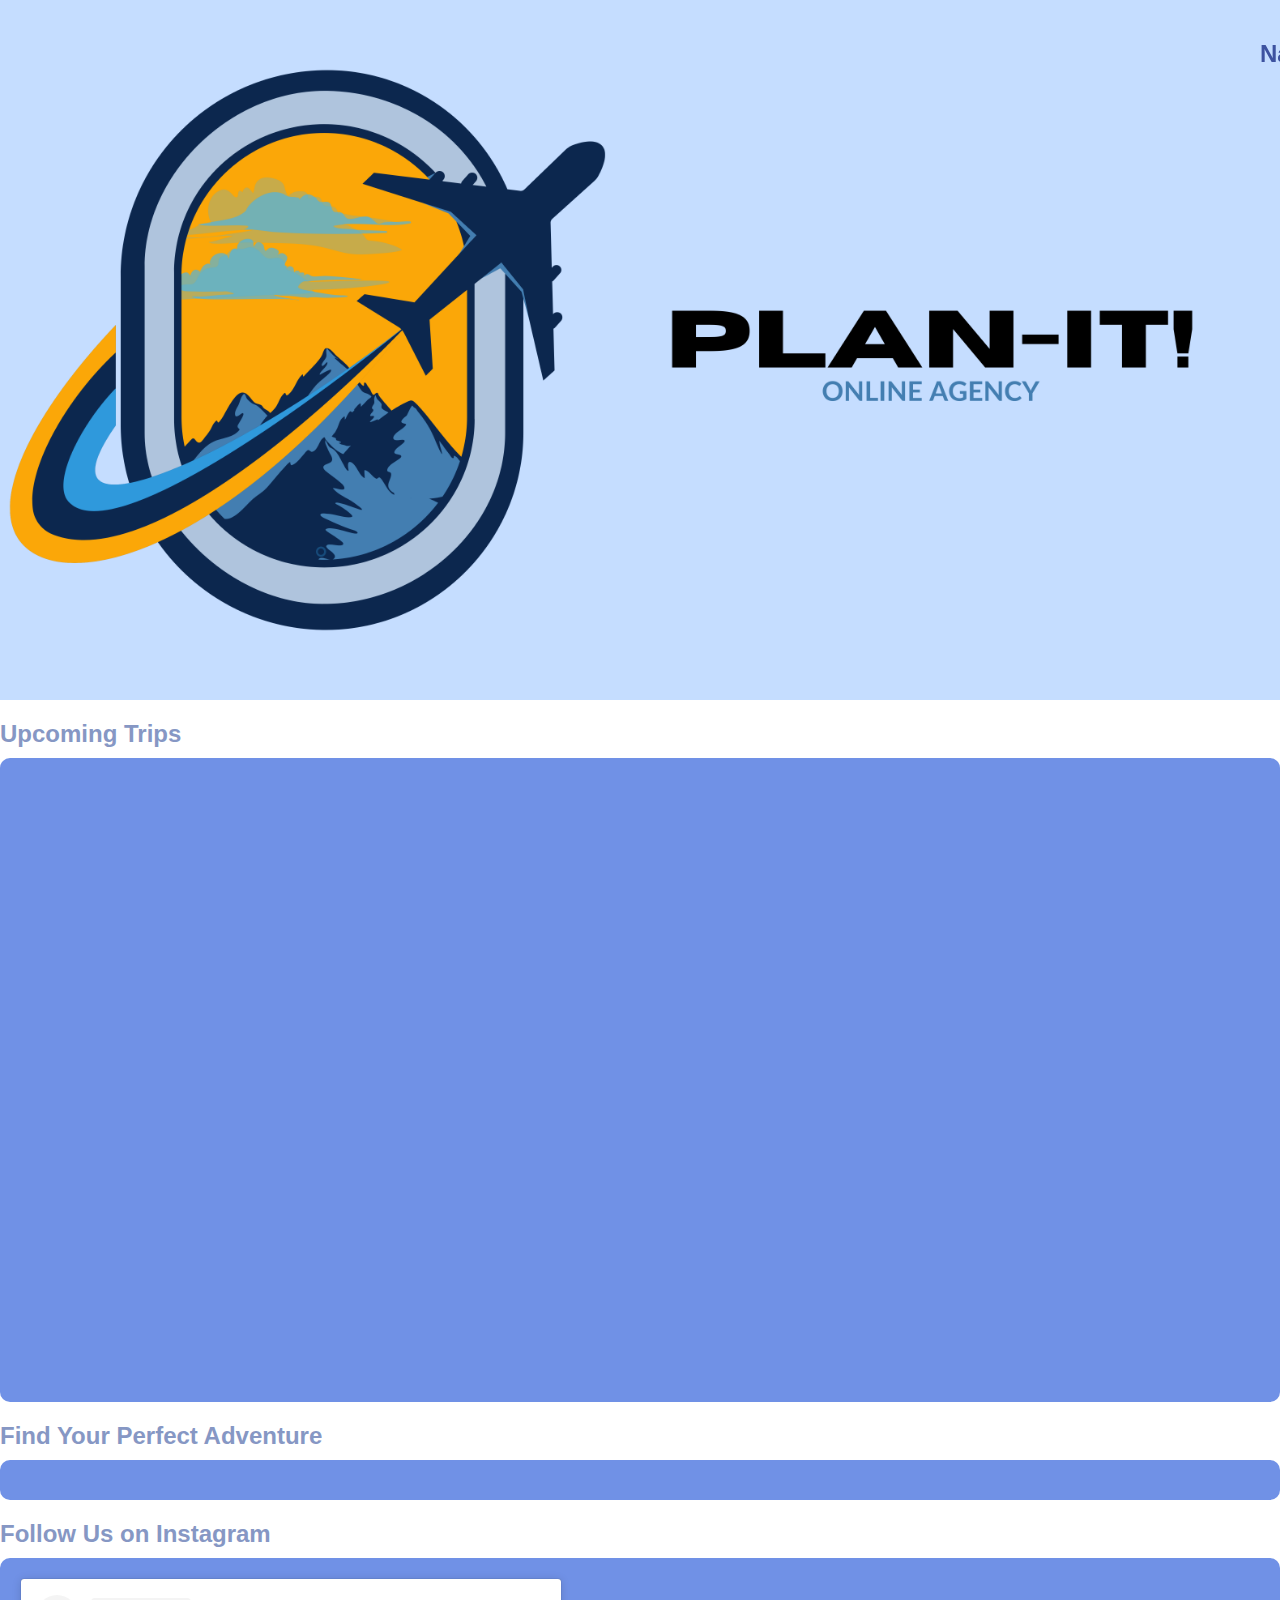
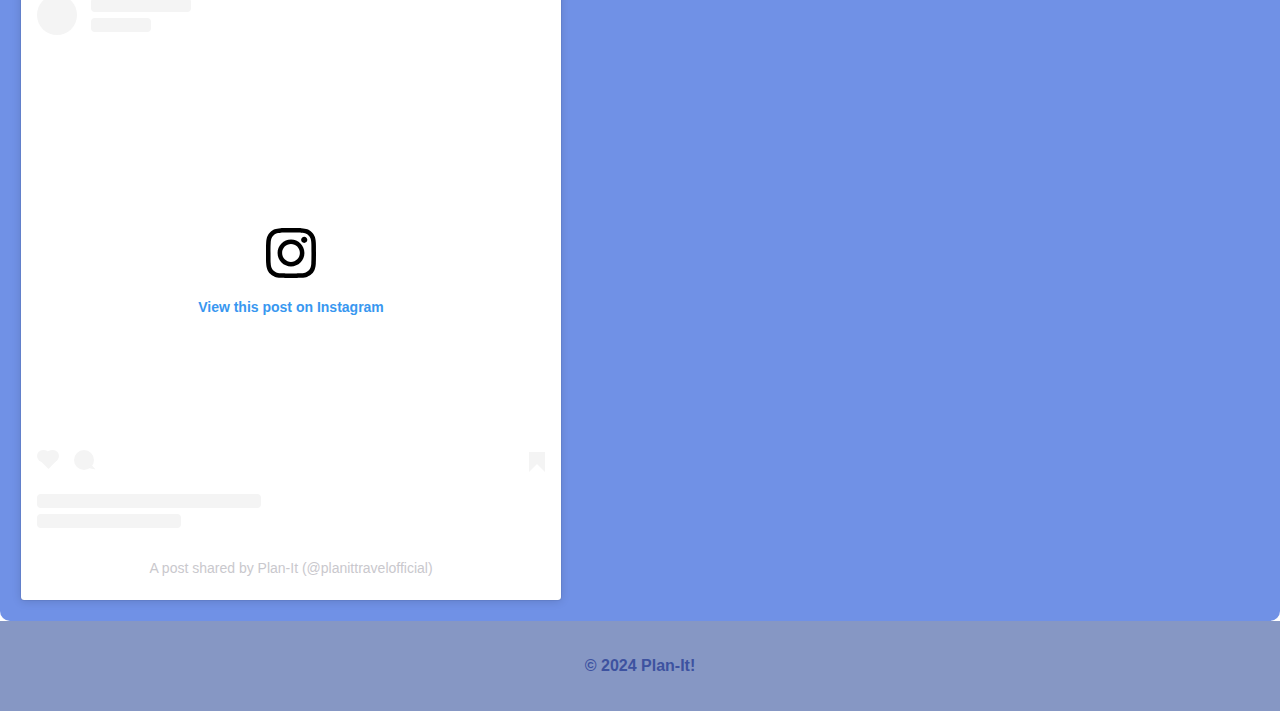
<file: index.html>
<!DOCTYPE html>
<html lang="en">
<head>
    <!-- Google tag (gtag.js) -->
    <script async src="https://www.googletagmanager.com/gtag/js?id=G-CT3KV39Y6D"></script>
    <script>
      window.dataLayer = window.dataLayer || [];
      function gtag(){dataLayer.push(arguments);}
      gtag('js', new Date());

      gtag('config', 'G-CT3KV39Y6D');
    </script>
    <meta charset="UTF-8">
    <meta name="viewport" content="width=device-width, initial-scale=1.0">
    <title>Plan-It!</title>
    <link rel="stylesheet" href="styles.css">
    <link rel="icon" type="image/png" href="images/logo.png">
    <script src="script.js"></script>
    </head>
</head>
<body>

    <header class="header">
        <div class="site-banner">
        </div>
    </header>

    <main>
        <section class="calendar-section">
            <h2 class="section-title">Upcoming Trips</h2>
            <div class="embed-container">
                <iframe src="https://calendar.google.com/calendar/embed?src=c_c9ea4a0b749893f47ca1cd64f7fb0e78210a3d4c4c9bcd7378120243383add71%40group.calendar.google.com&ctz=Europe%2FBucharest" style="border: 0" width="800" height="600" frameborder="0" scrolling="no"></iframe>
            </div>
        </section>

        <section class="quiz-section">
            <h2 class="section-title">Find Your Perfect Adventure</h2>
            <!-- Quiz embed code goes here -->
            <div class="embed-container">
                <!-- Quiz embed -->
            </div>
        </section>

        <section class="instagram-section">
            <h2 class="section-title">Follow Us on Instagram</h2>
            <div class="embed-container">
                <blockquote class="instagram-media" data-instgrm-captioned data-instgrm-permalink="https://www.instagram.com/p/C6_kP2pINX_/?utm_source=ig_embed&amp;utm_campaign=loading" data-instgrm-version="14" style=" background:#FFF; border:0; border-radius:3px; box-shadow:0 0 1px 0 rgba(0,0,0,0.5),0 1px 10px 0 rgba(0,0,0,0.15); margin: 1px; max-width:540px; min-width:326px; padding:0; width:99.375%; width:-webkit-calc(100% - 2px); width:calc(100% - 2px);"><div style="padding:16px;"> <a href="https://www.instagram.com/p/C6_kP2pINX_/?utm_source=ig_embed&amp;utm_campaign=loading" style=" background:#FFFFFF; line-height:0; padding:0 0; text-align:center; text-decoration:none; width:100%;" target="_blank"> <div style=" display: flex; flex-direction: row; align-items: center;"> <div style="background-color: #F4F4F4; border-radius: 50%; flex-grow: 0; height: 40px; margin-right: 14px; width: 40px;"></div> <div style="display: flex; flex-direction: column; flex-grow: 1; justify-content: center;"> <div style=" background-color: #F4F4F4; border-radius: 4px; flex-grow: 0; height: 14px; margin-bottom: 6px; width: 100px;"></div> <div style=" background-color: #F4F4F4; border-radius: 4px; flex-grow: 0; height: 14px; width: 60px;"></div></div></div><div style="padding: 19% 0;"></div> <div style="display:block; height:50px; margin:0 auto 12px; width:50px;"><svg width="50px" height="50px" viewBox="0 0 60 60" version="1.1" xmlns="https://www.w3.org/2000/svg" xmlns:xlink="https://www.w3.org/1999/xlink"><g stroke="none" stroke-width="1" fill="none" fill-rule="evenodd"><g transform="translate(-511.000000, -20.000000)" fill="#000000"><g><path d="M556.869,30.41 C554.814,30.41 553.148,32.076 553.148,34.131 C553.148,36.186 554.814,37.852 556.869,37.852 C558.924,37.852 560.59,36.186 560.59,34.131 C560.59,32.076 558.924,30.41 556.869,30.41 M541,60.657 C535.114,60.657 530.342,55.887 530.342,50 C530.342,44.114 535.114,39.342 541,39.342 C546.887,39.342 551.658,44.114 551.658,50 C551.658,55.887 546.887,60.657 541,60.657 M541,33.886 C532.1,33.886 524.886,41.1 524.886,50 C524.886,58.899 532.1,66.113 541,66.113 C549.9,66.113 557.115,58.899 557.115,50 C557.115,41.1 549.9,33.886 541,33.886 M565.378,62.101 C565.244,65.022 564.756,66.606 564.346,67.663 C563.803,69.06 563.154,70.057 562.106,71.106 C561.058,72.155 560.06,72.803 558.662,73.347 C557.607,73.757 556.021,74.244 553.102,74.378 C549.944,74.521 548.997,74.552 541,74.552 C533.003,74.552 532.056,74.521 528.898,74.378 C525.979,74.244 524.393,73.757 523.338,73.347 C521.94,72.803 520.942,72.155 519.894,71.106 C518.846,70.057 518.197,69.06 517.654,67.663 C517.244,66.606 516.755,65.022 516.623,62.101 C516.479,58.943 516.448,57.996 516.448,50 C516.448,42.003 516.479,41.056 516.623,37.899 C516.755,34.978 517.244,33.391 517.654,32.338 C518.197,30.938 518.846,29.942 519.894,28.894 C520.942,27.846 521.94,27.196 523.338,26.654 C524.393,26.244 525.979,25.756 528.898,25.623 C532.057,25.479 533.004,25.448 541,25.448 C548.997,25.448 549.943,25.479 553.102,25.623 C556.021,25.756 557.607,26.244 558.662,26.654 C560.06,27.196 561.058,27.846 562.106,28.894 C563.154,29.942 563.803,30.938 564.346,32.338 C564.756,33.391 565.244,34.978 565.378,37.899 C565.522,41.056 565.552,42.003 565.552,50 C565.552,57.996 565.522,58.943 565.378,62.101 M570.82,37.631 C570.674,34.438 570.167,32.258 569.425,30.349 C568.659,28.377 567.633,26.702 565.965,25.035 C564.297,23.368 562.623,22.342 560.652,21.575 C558.743,20.834 556.562,20.326 553.369,20.18 C550.169,20.033 549.148,20 541,20 C532.853,20 531.831,20.033 528.631,20.18 C525.438,20.326 523.257,20.834 521.349,21.575 C519.376,22.342 517.703,23.368 516.035,25.035 C514.368,26.702 513.342,28.377 512.574,30.349 C511.834,32.258 511.326,34.438 511.181,37.631 C511.035,40.831 511,41.851 511,50 C511,58.147 511.035,59.17 511.181,62.369 C511.326,65.562 511.834,67.743 512.574,69.651 C513.342,71.625 514.368,73.296 516.035,74.965 C517.703,76.634 519.376,77.658 521.349,78.425 C523.257,79.167 525.438,79.673 528.631,79.82 C531.831,79.965 532.853,80.001 541,80.001 C549.148,80.001 550.169,79.965 553.369,79.82 C556.562,79.673 558.743,79.167 560.652,78.425 C562.623,77.658 564.297,76.634 565.965,74.965 C567.633,73.296 568.659,71.625 569.425,69.651 C570.167,67.743 570.674,65.562 570.82,62.369 C570.966,59.17 571,58.147 571,50 C571,41.851 570.966,40.831 570.82,37.631"></path></g></g></g></svg></div><div style="padding-top: 8px;"> <div style=" color:#3897f0; font-family:Arial,sans-serif; font-size:14px; font-style:normal; font-weight:550; line-height:18px;">View this post on Instagram</div></div><div style="padding: 12.5% 0;"></div> <div style="display: flex; flex-direction: row; margin-bottom: 14px; align-items: center;"><div> <div style="background-color: #F4F4F4; border-radius: 50%; height: 12.5px; width: 12.5px; transform: translateX(0px) translateY(7px);"></div> <div style="background-color: #F4F4F4; height: 12.5px; transform: rotate(-45deg) translateX(3px) translateY(1px); width: 12.5px; flex-grow: 0; margin-right: 14px; margin-left: 2px;"></div> <div style="background-color: #F4F4F4; border-radius: 50%; height: 12.5px; width: 12.5px; transform: translateX(9px) translateY(-18px);"></div></div><div style="margin-left: 8px;"> <div style=" background-color: #F4F4F4; border-radius: 50%; flex-grow: 0; height: 20px; width: 20px;"></div> <div style=" width: 0; height: 0; border-top: 2px solid transparent; border-left: 6px solid #f4f4f4; border-bottom: 2px solid transparent; transform: translateX(16px) translateY(-4px) rotate(30deg)"></div></div><div style="margin-left: auto;"> <div style=" width: 0px; border-top: 8px solid #F4F4F4; border-right: 8px solid transparent; transform: translateY(16px);"></div> <div style=" background-color: #F4F4F4; flex-grow: 0; height: 12px; width: 16px; transform: translateY(-4px);"></div> <div style=" width: 0; height: 0; border-top: 8px solid #F4F4F4; border-left: 8px solid transparent; transform: translateY(-4px) translateX(8px);"></div></div></div> <div style="display: flex; flex-direction: column; flex-grow: 1; justify-content: center; margin-bottom: 24px;"> <div style=" background-color: #F4F4F4; border-radius: 4px; flex-grow: 0; height: 14px; margin-bottom: 6px; width: 224px;"></div> <div style=" background-color: #F4F4F4; border-radius: 4px; flex-grow: 0; height: 14px; width: 144px;"></div></div></a><p style=" color:#c9c8cd; font-family:Arial,sans-serif; font-size:14px; line-height:17px; margin-bottom:0; margin-top:8px; overflow:hidden; padding:8px 0 7px; text-align:center; text-overflow:ellipsis; white-space:nowrap;"><a href="https://www.instagram.com/p/C6_kP2pINX_/?utm_source=ig_embed&amp;utm_campaign=loading" style=" color:#c9c8cd; font-family:Arial,sans-serif; font-size:14px; font-style:normal; font-weight:normal; line-height:17px; text-decoration:none;" target="_blank">A post shared by Plan-It (@planittravelofficial)</a></p></div></blockquote> <script async src="//www.instagram.com/embed.js"></script>
            </div>
        </section>
    </main>

    <aside class="sidebar">
        <h2 class="sidebar-title">Navigation</h2>
        <!-- Sidebar navigation links go here -->
        <ul>
            <li><a href="#">Home</a></li>
            <li><a href="#">About Us</a></li>
            <li><a href="#">Contact</a></li>
        </ul>
    </aside>

    <footer class="footer">
        <p>© 2024 Plan-It!</p>
    </footer>

  <!--Start of Tawk.to Script-->
 <script type="text/javascript">
 var Tawk_API=Tawk_API||{}, Tawk_LoadStart=new Date();
 (function(){
 var s1=document.createElement("script"),s0=document.getElementsByTagName("script")[0];
 s1.async=true;
 s1.src='https://embed.tawk.to/664493b9981b6c564770a99d/1httu2347';
 s1.charset='UTF-8';
 s1.setAttribute('crossorigin','*');
 s0.parentNode.insertBefore(s1,s0);
 })();
 </script>
  <!--End of Tawk.to Script-->
</body>

</html>
</file>
<file: styles.css>
/* General Styles */
body {
    font-family: 'Open Sans', sans-serif;
    font-weight: 600; /* Semibold */
    margin: 0;
    padding: 0;
}

.container {
    max-width: 1200px;
    margin: 0 auto;
    padding: 20px;
}

/* Header Styles */
.header {
    background-image: url('images/sitebanner.png'); /* Replace 'path/to/your/image.jpg' with the actual path to your image */
    background-size: cover; /* Cover the entire header with the background image */
    background-position: center; /* Center the background image */
    color: #3D52A0; /* Text color */
    text-align: center;
    padding: 350px;
}


.site-banner h1,
.site-banner p,
.section-title,
.sidebar-title,
.sidebar ul li a,
.footer {
    font-weight: 600; /* Semibold */
}

/* Main Content Styles */
.main {
    display: flex;
    flex-wrap: wrap;
    justify-content: space-between;
}

.section {
    flex-basis: calc(33.33% - 20px); /* Each section takes up one-third of the available space */
    margin-bottom: 20px;
}

.section-title {
    color: #8697C4;
    font-size: 1.5em;
    margin-bottom: 10px;
}

.embed-container {
    background-color: #7091E6;
    border-radius: 10px;
    padding: 20px;
}

/* Sidebar Styles */
.sidebar {
    background-color: #ADBBD;
    color: #3D52A0;
    padding: 20px;
    width: 250px;
    position: fixed;
    top: 0;
    bottom: 0;
    right: -250px;
    transition: right 0.3s ease-in-out;
}

/* Footer Styles */
.footer {
    background-color: #8697C4;
    color: #3D52A0;
    text-align: center;
    padding: 20px;
}

/* Language Toggle Styles */
.language-toggle {
    position: absolute;
    top: 20px;
    right: 20px;
}

/* Google Analytics Placeholder */

/* Adjust layout for specific sections */
.calendar-section,
.quiz-section,
.instagram-section {
    flex-basis: calc(33.33% - 20px);
}

@media (max-width: 768px) {
    .section {
        flex-basis: calc(50% - 20px); /* Each section takes up half of the available space on smaller screens */
    }
}
</file>
